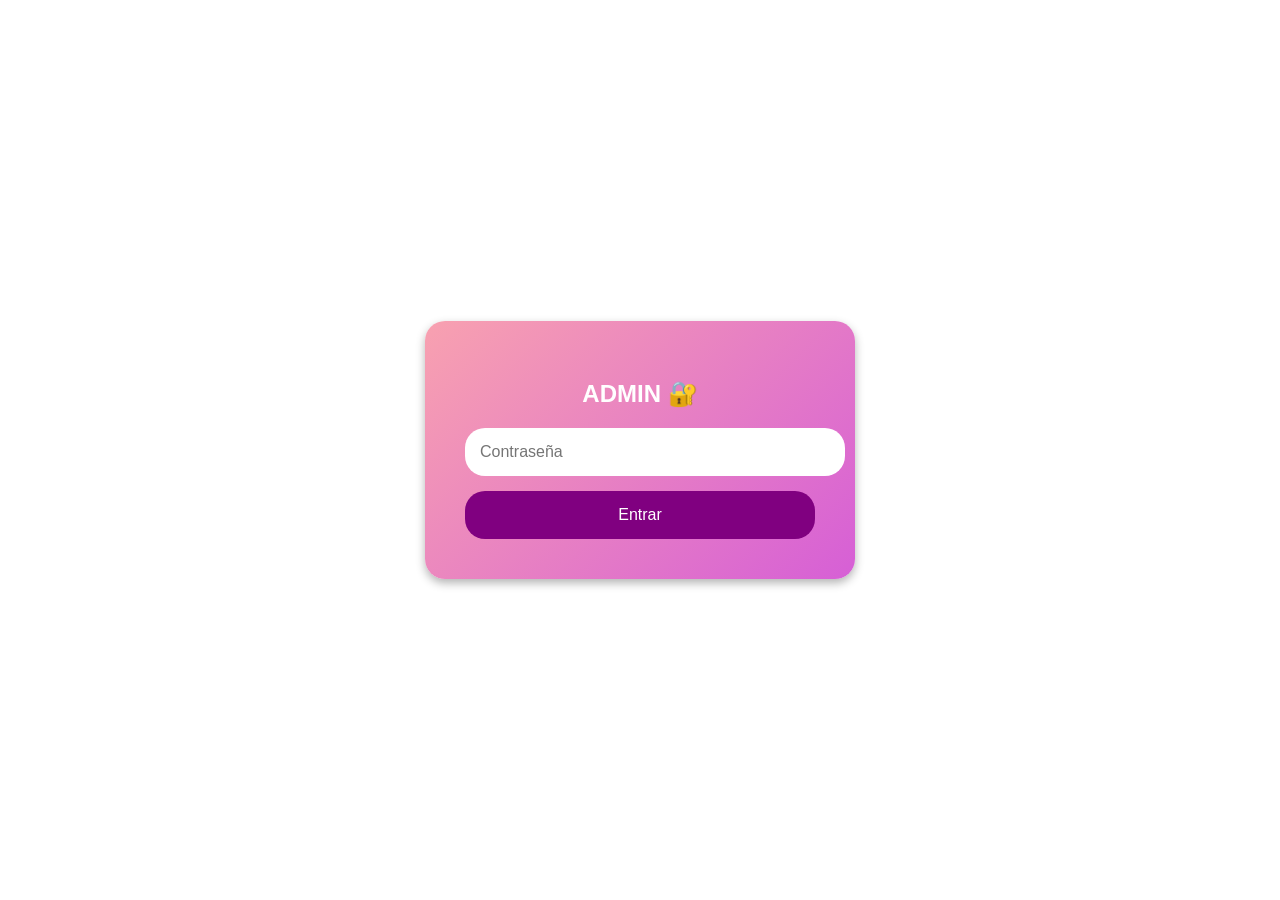
<file: index.html>
<!DOCTYPE html>
<html lang="es">
<head>
<meta charset="UTF-8">
<meta name="viewport" content="width=device-width, initial-scale=1.0">
<title>Admin Login</title>
<link rel="stylesheet" href="admin-login.css"> <!-- CSS externo -->
</head>

<body>
<div class="login-box">
    <h2>ADMIN 🔐</h2>
    <input type="password" id="pass" placeholder="Contraseña">
    <button onclick="loginAdmin()">Entrar</button>
</div>

<script src="admin-login.js"></script> <!-- JS externo -->
</body>
</html>
</file>
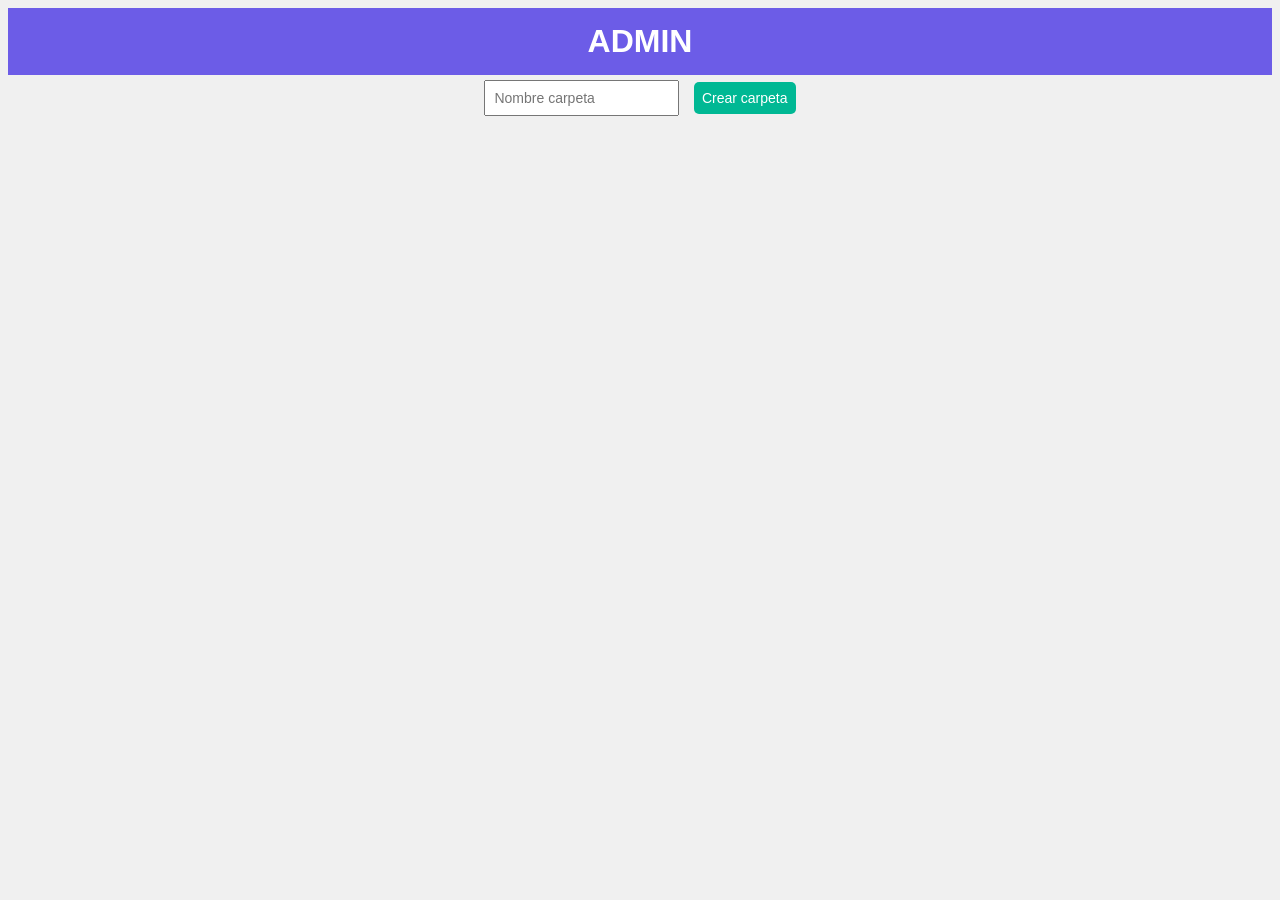
<file: admin.html>
<!DOCTYPE html>
<html lang="es">
<head>
<meta charset="UTF-8">
<title>Admin simple</title>
<style>
body { font-family: Arial; background:#f0f0f0; text-align:center; }
h1 { background:#6c5ce7; color:white; padding:15px; margin:0; }
input, button { margin:5px; padding:8px; font-size:14px; }
button { background:#00b894; color:white; border:none; border-radius:5px; cursor:pointer; }
button:hover { background:#019874; }
.carpeta { border:2px solid #6c5ce7; border-radius:8px; background:white; margin:10px auto; padding:10px; width:300px; text-align:left; }
.carpeta img { width:80px; height:80px; object-fit:cover; margin:5px; border:1px solid #ccc; }
#mensaje { color:green; font-weight:bold; margin:10px; }
</style>
</head>
<body>
<h1>ADMIN</h1>

<input type="text" id="nombreCarpeta" placeholder="Nombre carpeta">
<button id="btnCrear">Crear carpeta</button>

<div id="mensaje"></div>
<div id="lista"></div>

<script>
// Declaramos la variable al inicio
var carpetas = JSON.parse(localStorage.getItem("carpetas")) || [];

// Asociamos el evento al botón después de que el DOM existe
document.getElementById("btnCrear").addEventListener("click", crearCarpeta);

function crearCarpeta() {
  let nombre = document.getElementById("nombreCarpeta").value.trim();
  if (!nombre) { alert("Escribe un nombre"); return; }
  carpetas.push({ nombre:nombre, imagenes:[] });
  document.getElementById("nombreCarpeta").value="";
  guardar();
  mostrarMensaje("Carpeta creada ✅");
}

function borrarCarpeta(i) {
  carpetas.splice(i,1);
  guardar();
  mostrarMensaje("Carpeta eliminada ❌");
}

function cambiarNombre(i,nuevo) {
  carpetas[i].nombre=nuevo;
  guardar();
  mostrarMensaje("Nombre actualizado ✏️");
}

function subirImagen(e,i) {
  Array.from(e.target.files).forEach(file=>{
    let reader=new FileReader();
    reader.onload=ev=>{
      carpetas[i].imagenes.push(ev.target.result);
      guardar();
      mostrarMensaje("Imagen subida 📷");
    };
    reader.readAsDataURL(file);
  });
}

function borrarImagen(i,j) {
  carpetas[i].imagenes.splice(j,1);
  guardar();
  mostrarMensaje("Imagen eliminada 🗑️");
}

function guardar() {
  localStorage.setItem("carpetas",JSON.stringify(carpetas));
  render();
}

function render() {
  let lista=document.getElementById("lista");
  lista.innerHTML="";
  carpetas.forEach((c,i)=>{
    let div=document.createElement("div");
    div.className="carpeta";
    let imagenesHTML="";
    c.imagenes.forEach((img,j)=>{
      imagenesHTML+=`<div><img src="${img}"><button onclick="borrarImagen(${i},${j})">Eliminar imagen</button></div>`;
    });
    div.innerHTML=`
      <input value="${c.nombre}" onchange="cambiarNombre(${i},this.value)">
      <br>
      <input type="file" multiple onchange="subirImagen(event,${i})">
      <button onclick="borrarCarpeta(${i})">Eliminar carpeta</button>
      <div>${imagenesHTML}</div>
    `;
    lista.appendChild(div);
  });
}

function mostrarMensaje(texto) {
  let mensaje=document.getElementById("mensaje");
  mensaje.textContent=texto;
  setTimeout(()=>mensaje.textContent="",2000);
}

// Render inicial
render();
</script>
</body>
</html>
</file>
<file: admin-login.css>
body {
    margin: 0;
    font-family: Arial, sans-serif;
    background: url('https://img.freepik.com/vector-gratis/fondo-acuarela-rosa-pintado-mano-detallado_1048-17039.jpg');
    background-size: cover;
    background-position: center;
    display: flex;
    justify-content: center;
    align-items: center;
    height: 100vh;
}

.login-box {
    background: linear-gradient(135deg, #f8a1b0, #d65fd6);
    padding: 40px;
    border-radius: 20px;
    text-align: center;
    width: 350px;
    max-width: 90%;
    box-shadow: 0 4px 10px rgba(0,0,0,0.3);
}

h2 {
    margin-bottom: 20px;
    color: white;
}

input {
    display: block;
    width: 100%;
    margin: 15px 0;
    padding: 15px;
    border-radius: 20px;
    border: none;
    font-size: 16px;
}

button {
    width: 100%;
    padding: 15px;
    border-radius: 20px;
    border: none;
    background: purple;
    color: white;
    font-size: 16px;
    cursor: pointer;
    transition: background 0.3s;
}

button:hover {
    background: #5a0a5a;
}

/* 📱 Ajustes para pantallas pequeñas */
@media (max-width: 480px) {
    .login-box {
        padding: 20px;
        border-radius: 15px;
    }

    input, button {
        padding: 12px;
        font-size: 14px;
    }
}
</file>
